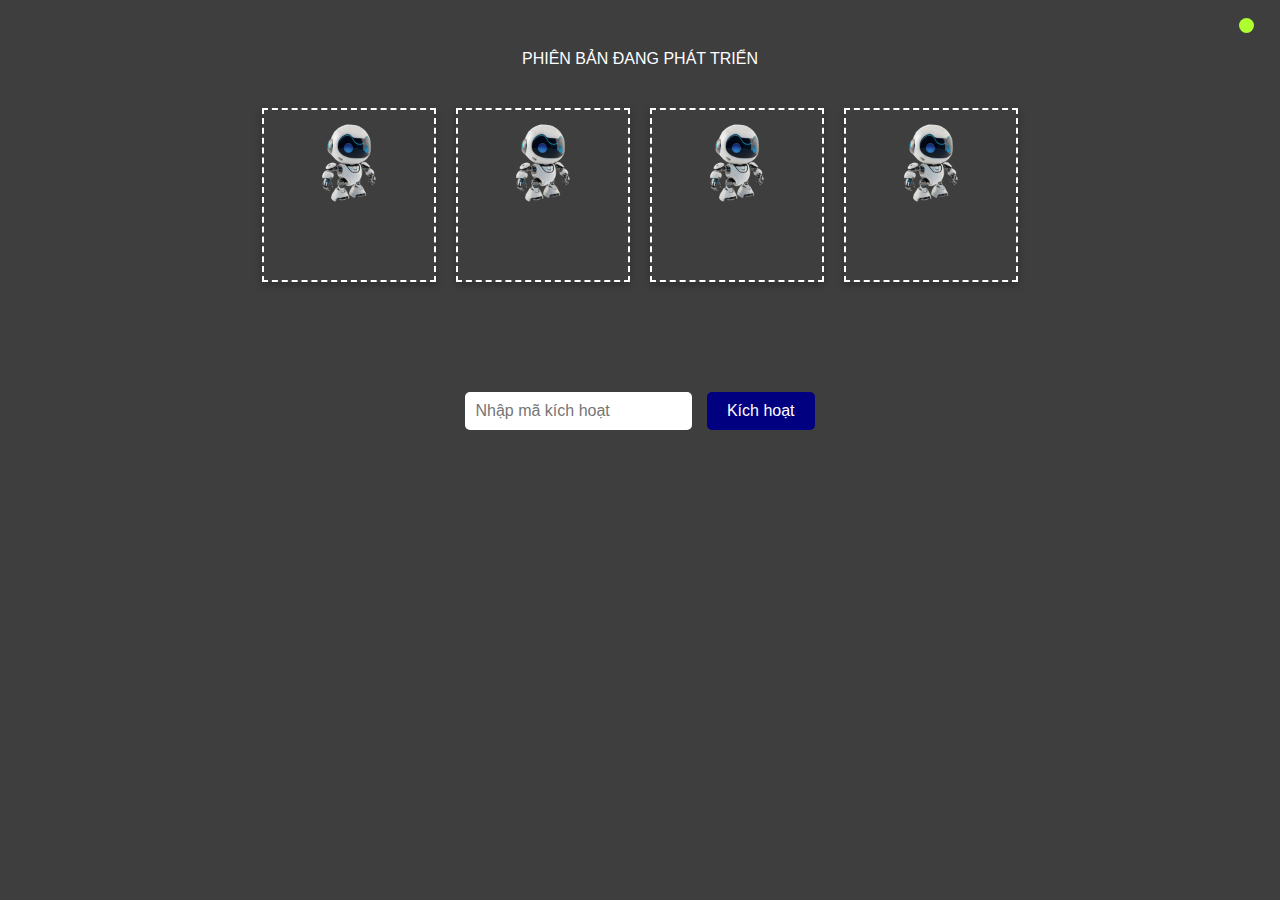
<file: comingsoon.html>
<!DOCTYPE html>
<html lang="vi">

<head>
    <meta charset="UTF-8">
    <meta name="viewport" content="width=device-width, initial-scale=1.0">
    <title>Đang Phát Triển</title>
    <meta property="og:image" content="./image/cb4.jpg">
    <link rel="icon" href="./image/cb2.jpg">
    <style>
        body {
            padding: 0;
            display: flex;
            justify-content: center;
            align-items: center;
            flex-direction: column;
            margin: 0;
            background: #3e3e3f;
            color: white;
            font-family: 'Arial', sans-serif;
            text-align: center;
        }

        .container {
            animation: fadeIn 1s ease;
            margin: 20px 0;
            max-width: 90%;
        }

        h3 {
            font-size: 2.5em;
            margin: 20px 0;
            animation: bounce 1s infinite;
        }

        p {
            font-style: italic;
            font-size: 1em;
            animation: fadeIn 1s 0.5s forwards;
            opacity: 0;
        }

        input {
            padding: 10px;
            font-size: 1em;
            border: none;
            border-radius: 5px;
            margin-top: 20px;
            transition: box-shadow 0.3s;
        }

        input:focus {
            box-shadow: 0 0 10px rgba(34, 94, 233, 0.8);
            outline: none;
        }

        button {
            padding: 10px 20px;
            font-size: 1em;
            border: none;
            border-radius: 5px;
            cursor: pointer;
            background-color: navy;
            color: white;
            transition: background-color 0.3s, transform 0.3s;
            margin-left: 10px;
        }

        button:hover {
            background-color: #d35400;
            transform: scale(1.05);
        }

        @keyframes fadeIn {
            from {
                opacity: 0;
            }

            to {
                opacity: 1;
            }
        }

        @keyframes bounce {

            0%,
            20%,
            50%,
            80%,
            100% {
                transform: translateY(0);
            }

            40% {
                transform: translateY(-20px);
            }

            60% {
                transform: translateY(-10px);
            }
        }

        @keyframes fall {
            0% {
                transform: translateY(-50px);
                opacity: 0;
            }

            100% {
                transform: translateY(0);
                opacity: 1;
            }
        }

        .gioithieu {
            display: flex;
            justify-content: center;
            align-items: center;
            gap: 20px;
            flex-wrap: wrap;
            width: 90%;
            margin: 20px auto;
        }

        .gt {
            border: dashed white 2px;
            padding: 10px;
            width: 150px;
            height: 150px;
            display: flex;
            justify-content: center;
            align-items: center;
            flex-direction: column;
            box-shadow: rgba(0, 0, 0, 0.24) 0px 3px 8px;
            transition: transform 0.3s;
        }

        .gt:hover {
            transform: scale(1.05);
            border: dashed 2px navy;
        }

        img {
            width: 80px;
            height: auto;
            margin-bottom: 10px;
        }

        @media (max-width: 600px) {
            h3 {
                font-size: 2em;
            }

            p {
                font-size: 1em;
            }

            .gioithieu {
                flex-direction: column;
                align-items: center;
            }

            .gt {
                width: 80%;
                margin-bottom: 15px;
            }
        }

        .tt {
            width: 15px;
            height: 15px;
            border-radius: 100%;
            background-color: greenyellow;
            position: absolute;
            right: 2%;
            top: 2%;
            animation: blink 1s infinite;
        }

        @keyframes blink {

            0%,
            100% {
                opacity: 1;
            }

            50% {
                opacity: 0;
            }
        }
    </style>
</head>

<body>
    <div class="tt" title="Đã kết nối..."></div>
    <div
        style="width: 100%; height: auto; margin: 50px 0 0 0; display: flex; align-items: center; justify-content: center; flex-direction: column;">
        <div id="falling-text" style="margin-bottom: 20px;"></div>
        <div class="gioithieu">
            <div class="gt">
                <div><img src="./image/robo.webp" alt="img-hn"></div>
                <div>
                    <p>Trò chuyện bằng mic</p>
                </div>
            </div>
            <div class="gt">
                <div><img src="./image/robo.webp" alt="img-hn"></div>
                <div>
                    <p>Trả lời tự động</p>
                </div>
            </div>
            <div class="gt">
                <div><img src="./image/robo.webp" alt="img-hn"></div>
                <div>
                    <p>Nhắc nhở công việc</p>
                </div>
            </div>
            <div class="gt">
                <div><img src="./image/robo.webp" alt="img-hn"></div>
                <div>
                    <p>Tra cứu thông minh</p>
                </div>
            </div>
        </div>
    </div>
    <div class="container">
        <p>Nếu là quản trị viên, vui lòng nhập mã kích hoạt để truy cập</p>
        <div>
            <input type="text" id="activationCode" placeholder="Nhập mã kích hoạt">
            <button style="margin-top: 20px;" onclick="checkCode()">Kích hoạt</button>
        </div>
    </div>
    <p style="color: #c8bdbd; font-size: 11px; margin: 10px 0; text-align: center; width: 100%;"> &copy;
        2025 P.TS-TT CĐ CNTT TP.HCM. Developer Cap Nguyen Hieu Nghia.</p>
    <script>
        const text = "PHIÊN BẢN ĐANG PHÁT TRIỂN";
        const fallingTextContainer = document.getElementById("falling-text");

        text.split('').forEach((char, index) => {
            const span = document.createElement("span");
            span.textContent = char;
            span.className = 'falling-text';
            span.style.animation = `fall 0.5s forwards ${index * 0.1}s`;
            fallingTextContainer.appendChild(span);
        });

        const correctCode = "chatbotitc";

        function checkCode() {
            const userInput = document.getElementById("activationCode").value;
            if (userInput === correctCode) {
                sessionStorage.setItem("activated", "true");
                window.location.href = "index.html";
            } else {
                alert("Mã kích hoạt không đúng. Vui lòng thử lại.");
            }
        }
    </script>
</body>

</html>
</file>
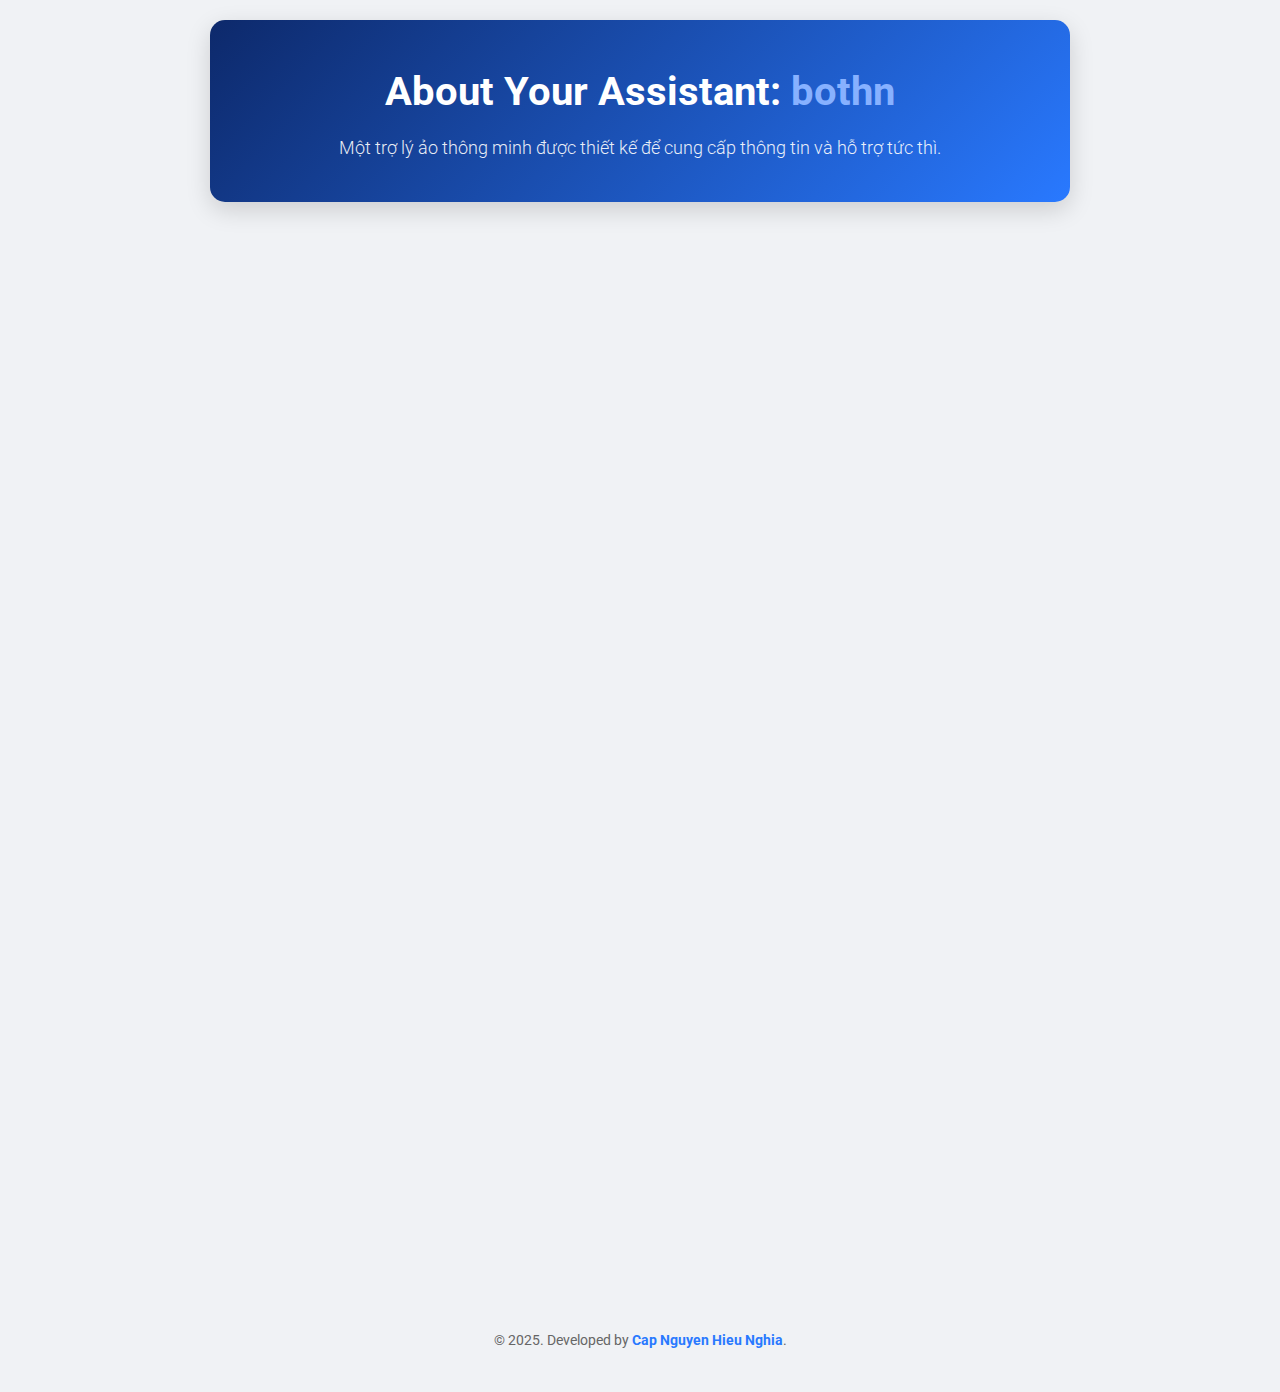
<file: moreinfo.html>
<!DOCTYPE html>
<html lang="vi">

<head>
    <meta charset="UTF-8">
    <meta name="viewport" content="width=device-width, initial-scale=1.0">
    <meta name="description" content="Thông tin về trợ lý ảo bothn">
    <meta name="keywords" content="Chatbot, AI, bothn, Trợ lý ảo">
    <meta name="author" content="Cap Nguyen Hieu Nghia">
    <meta property="og:title" content="About bothn Assistant">
    <meta property="og:description" content="Tìm hiểu về các tính năng của trợ lý ảo bothn">
    <meta property="og:image" content="./image/logoitc.png">
    <title>About bothn Assistant</title>
    <link rel="stylesheet" href="https://cdnjs.cloudflare.com/ajax/libs/font-awesome/6.0.0-beta3/css/all.min.css"
        integrity="sha512-Fo3rlrZj/k7ujTnHg4CGR2D7kSs0v4LLanw2qksYuRlEzO+tcaEPQogQ0KaoGN26/zrn20ImR1DfuLWnOo7aBA=="
        crossorigin="anonymous" referrerpolicy="no-referrer" />
    <link rel="icon" href="./image/logoitc.png">
    <style>
        @import url('https://fonts.googleapis.com/css2?family=Roboto:wght@300;400;700&display=swap');

        :root {
            --primary-color: #0d296b;
            --secondary-color: #2979ff;
            --background-color: #f0f2f5;
            --card-background: #ffffff;
            --text-color: #333;
            --light-text-color: #666;
            --shadow-color: rgba(0, 0, 0, 0.1);
        }

        * {
            margin: 0;
            padding: 0;
            box-sizing: border-box;
        }

        body {
            font-family: 'Roboto', sans-serif;
            background-color: var(--background-color);
            color: var(--text-color);
            line-height: 1.6;
        }

        .page-container {
            max-width: 900px;
            margin: 0 auto;
            padding: 20px;
        }

        header {
            text-align: center;
            padding: 40px 20px;
            background: linear-gradient(135deg, var(--primary-color), var(--secondary-color));
            color: white;
            border-radius: 15px;
            margin-bottom: 30px;
            box-shadow: 0 8px 25px rgba(0, 0, 0, 0.15);
        }

        header h1 {
            font-size: 2.5rem;
            margin-bottom: 10px;
            font-weight: 700;
        }

        header h1 span {
            color: #87b1ff;
        }

        header p {
            font-size: 1.1rem;
            font-weight: 300;
            opacity: 0.9;
        }

        .container {
            display: grid;
            gap: 25px;
        }

        .card {
            background: var(--card-background);
            padding: 30px;
            border-radius: 15px;
            box-shadow: 0 5px 15px var(--shadow-color);
            transition: transform 0.3s ease, box-shadow 0.3s ease;
            opacity: 0;
            transform: translateY(20px);
            animation: fadeInUp 0.5s ease forwards;
        }

        .card:hover {
            transform: translateY(-5px);
            box-shadow: 0 12px 25px rgba(0, 0, 0, 0.12);
        }

        .card h2 {
            font-size: 1.8rem;
            color: var(--primary-color);
            margin-bottom: 15px;
            display: flex;
            align-items: center;
        }
        
        .card-icon {
            font-size: 1.8rem;
            margin-right: 15px;
            color: var(--secondary-color);
        }

        .card ul {
            list-style: none;
            padding-left: 0;
        }

        .card ul li {
            margin-bottom: 10px;
            color: var(--light-text-color);
            display: flex;
            align-items: center;
        }

        .card ul li i {
            color: #28a745;
            margin-right: 10px;
        }

        .footer {
            text-align: center;
            margin-top: 40px;
            padding: 20px;
            color: var(--light-text-color);
            font-size: 0.9rem;
        }

        .footer a {
            color: var(--secondary-color);
            text-decoration: none;
            font-weight: 700;
        }
        
        .back-button {
            display: inline-block;
            margin-top: 20px;
            padding: 12px 25px;
            background-color: var(--secondary-color);
            color: white;
            text-decoration: none;
            border-radius: 50px;
            font-weight: 700;
            transition: background-color 0.3s ease, transform 0.3s ease;
        }

        .back-button:hover {
            background-color: var(--primary-color);
            transform: scale(1.05);
        }

        /* Animation Delays */
        .card:nth-child(1) { animation-delay: 0.1s; }
        .card:nth-child(2) { animation-delay: 0.2s; }
        .card:nth-child(3) { animation-delay: 0.3s; }
        .card:nth-child(4) { animation-delay: 0.4s; }

        @keyframes fadeInUp {
            to {
                opacity: 1;
                transform: translateY(0);
            }
        }
    </style>
</head>

<body>
    <div class="page-container">
        <header>
            <h1>About Your Assistant: <span>bothn</span></h1>
            <p>Một trợ lý ảo thông minh được thiết kế để cung cấp thông tin và hỗ trợ tức thì.</p>
        </header>

        <main class="container">
            <section class="card" id="intro">
                <h2><i class="card-icon fas fa-robot"></i>bothn là ai?</h2>
                <p>Tôi là <strong>bothn</strong>, một trợ lý ảo được tạo ra để giúp bạn một cách nhanh chóng và hiệu quả. Mục tiêu chính của tôi là cung cấp câu trả lời chính xác cho các câu hỏi của bạn và làm cho quá trình tìm kiếm thông tin của bạn trở nên dễ dàng hơn.</p>
            </section>

            <section class="card" id="features">
                <h2><i class="card-icon fas fa-cogs"></i>Các tính năng của tôi</h2>
                <ul>
                    <li><i class="fas fa-check-circle"></i> <strong>Hoạt động 24/7:</strong> Tôi luôn ở đây để giúp đỡ, bất cứ khi nào bạn cần.</li>
                    <li><i class="fas fa-check-circle"></i> <strong>Trả lời tức thì:</strong> Tôi có thể nhanh chóng truy xuất thông tin từ cơ sở dữ liệu của mình (được cung cấp bởi Google Sheets).</li>
                    <li><i class="fas fa-check-circle"></i> <strong>Giải toán:</strong> Tôi có thể giải các biểu thức toán học đơn giản cho bạn. Chỉ cần gõ chúng vào!</li>
                    <li><i class="fas fa-check-circle"></i> <strong>Hiểu từ viết tắt:</strong> Tôi hiểu các từ viết tắt phổ biến của tiếng Việt để cuộc trò chuyện của chúng ta tự nhiên hơn.</li>
                    <li><i class="fas fa-check-circle"></i> <strong>An toàn & Riêng tư:</strong> Các cuộc trò chuyện của bạn được xử lý một cách an toàn.</li>
                </ul>
            </section>

            <section class="card" id="tech">
                <h2><i class="card-icon fas fa-brain"></i>Công nghệ đằng sau</h2>
                <p>Tôi hoạt động bằng cách sử dụng kết hợp các kỹ thuật truy xuất dữ liệu và thuật toán xử lý ngôn ngữ tự nhiên. Tôi so sánh sự tương đồng về mặt ngữ nghĩa giữa câu hỏi của bạn và dữ liệu trong cơ sở kiến thức của tôi để tìm ra câu trả lời phù hợp nhất.</p>
            </section>
            
            <section class="card" id="developer">
                <h2><i class="card-icon fas fa-code"></i>Nhà phát triển</h2>
                <p>Tôi được tạo ra và phát triển bởi <strong>Cap Nguyen Hieu Nghia</strong>. Mọi nỗ lực đều nhằm mục đích tạo ra một công cụ hữu ích và thân thiện với người dùng.</p>
                <a href="index.html" class="back-button"><i class="fas fa-arrow-left"></i> Quay lại Chat</a>
            </section>
        </main>

        <footer class="footer">
            <p>&copy; 2025. Developed by <a href="#" target="_blank">Cap Nguyen Hieu Nghia</a>.</p>
        </footer>
    </div>

    <script>
        // Disable context menu and some shortcuts for protection
        document.addEventListener('contextmenu', e => e.preventDefault());
        document.onkeydown = function (e) {
            if (e.keyCode === 123 || (e.ctrlKey && e.shiftKey && (e.keyCode === 'I'.charCodeAt(0) || e.keyCode === 'J'.charCodeAt(0) || e.keyCode === 'C'.charCodeAt(0))) || (e.ctrlKey && e.keyCode === 'U'.charCodeAt(0))) {
                return false;
            }
        };
    </script>
</body>

</html>
</file>
